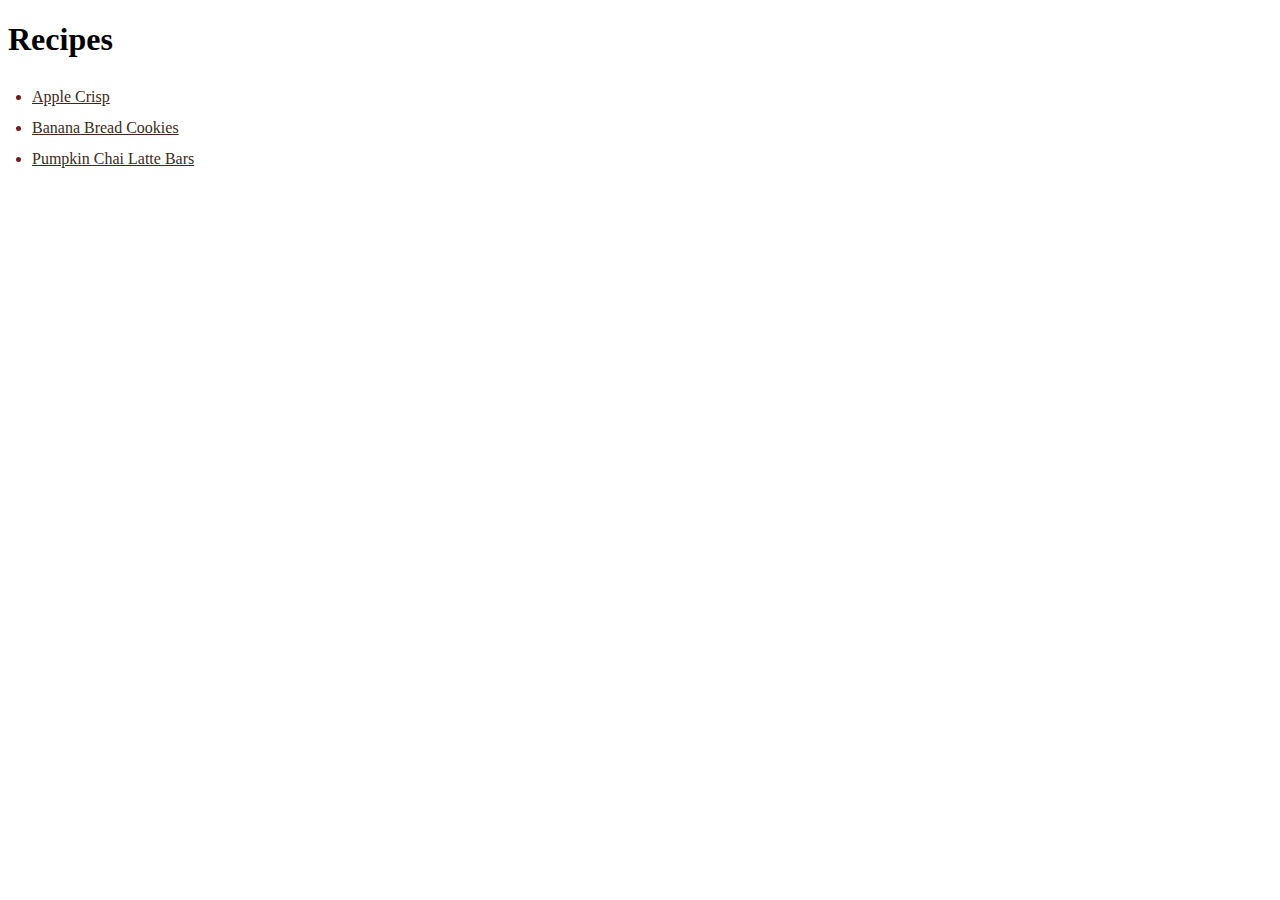
<file: index.html>
<!DOCTYPE html>
<html lang="en">
<head>
    <meta charset="UTF-8">
    <meta name="viewport" content="width=device-width, initial-scale=1.0">
    <title>Delicious Recipies</title>
    <link rel="stylesheet" href="./styles.css">
</head>
<body>

    <h1>Recipes</h1>

    <div class="list-container">
        <ul class="centered-list">
            <li><a href="recipes/applecrisp.html">Apple Crisp</a></li>
            <li><a href="recipes/bananabreadcookies.html">Banana Bread Cookies</a></li>
            <li><a href="recipes/pumpkinchaibars.html">Pumpkin Chai Latte Bars</a></li>
        </ul>
    </div>
</body>
</html>
</file>
<file: styles.css>
* {
    font-family: Georgia, 'Times New Roman', Times, serif;
}

h3 {
    display:block;
    margin: auto 100;
    color: #432818;
}

button {
    background-color: white;
    padding: 10px;
    border-radius: 10px;
    font-size: 14px;
    font-weight: bold;
}

img {
    display: block;
    width: 500px;
    height: 400px;
    margin: auto;
    margin-top: 20px;
}

a {
    color: #432818;
}

.header {
    padding: 20px;
    text-align: center;
    background: #ffe6a7;
    color: #432818;
    font-size: 30px;
}

.list-container {
  text-align: left; 
}

.centered-list {
    display: inline-block;    /* Center the list as a block */
    list-style-position: outside; /* Bullets stay outside text */
    padding-left: 1.5em;      /* Space for bullets */
    text-align: left;         /* Keep text aligned left inside the centered UL */
    margin: 0;
}

.centered-list li {
  margin: 0.5em 0;
  padding-bottom: 5px;
}

li::marker {
    color: #6f1d1b;
}
</file>
